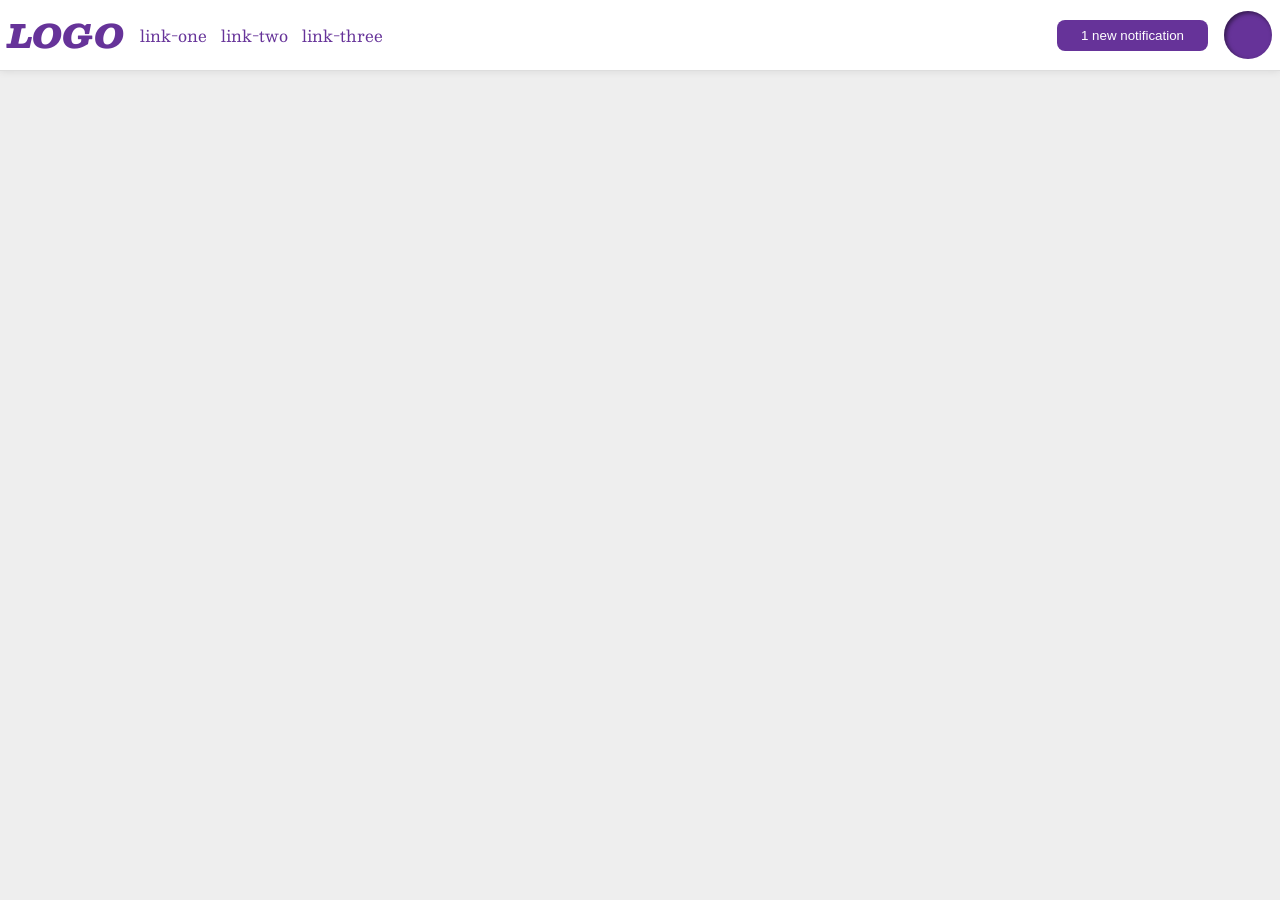
<file: foundations/flex/03-flex-header-2/index.html>
<!DOCTYPE html>
<html lang="en">
  <head>
    <meta charset="UTF-8">
    <meta http-equiv="X-UA-Compatible" content="IE=edge">
    <meta name="viewport" content="width=device-width, initial-scale=1.0">
    <title>Flex Header 2</title>
    <link rel="stylesheet" href="style.css">
  </head>
  <body>
    <div class="header">
      <div class="left-content">
        <div class="logo">
          LOGO
        </div>
        <ul class="links">
          <li><a href="https://google.com">link-one</a></li>
          <li><a href="https://google.com">link-two</a></li>
          <li><a href="https://google.com">link-three</a></li>
        </ul>
      </div>
      <div class="right-content">
        <button class="notifications">
          1 new notification
        </button>
        <div class="profile-image"></div>
      </div>
    </div>
  </body>
</html>
</file>
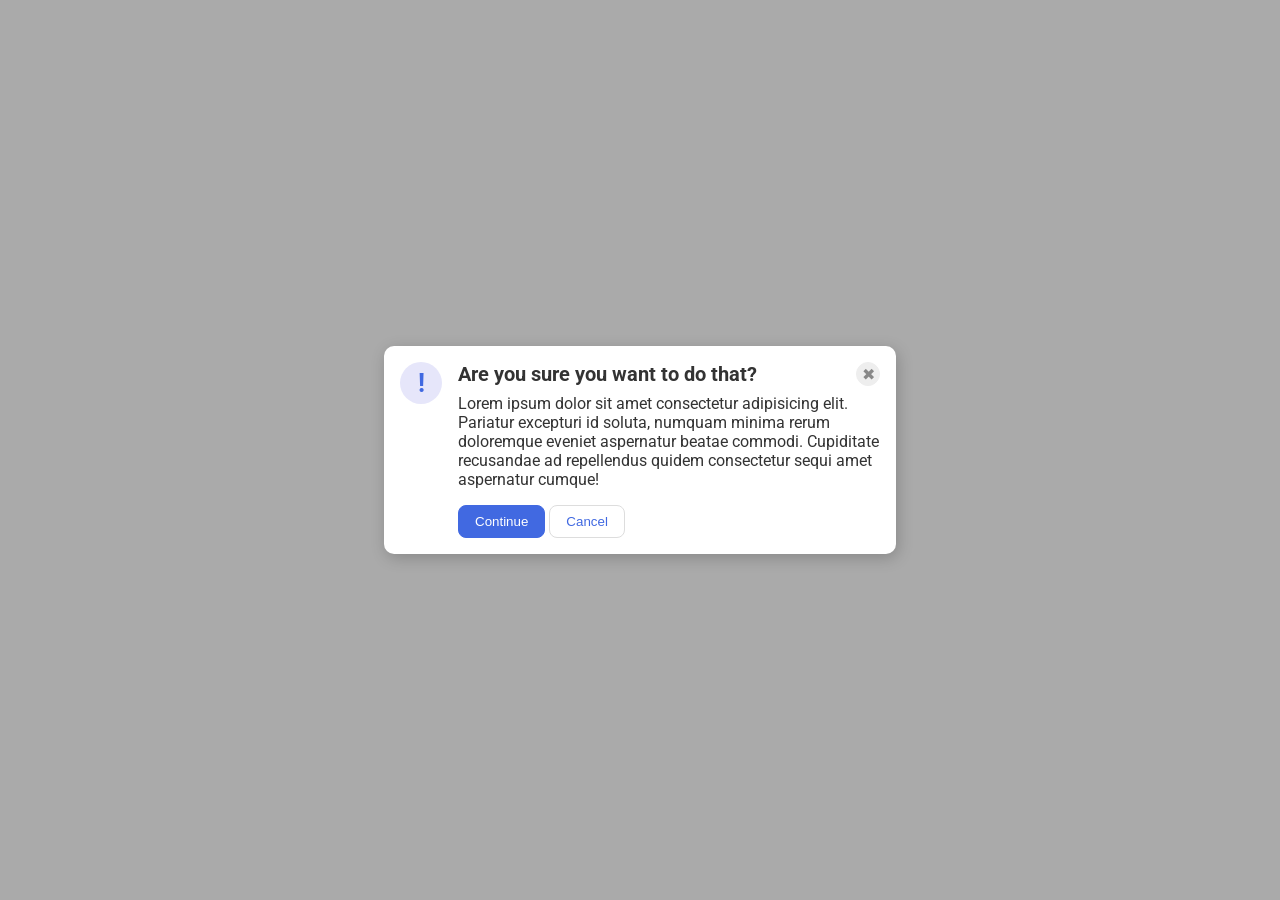
<file: foundations/flex/05-flex-modal/index.html>
<!DOCTYPE html>
<html lang="en">
  <head>
    <meta charset="UTF-8">
    <meta http-equiv="X-UA-Compatible" content="IE=edge">
    <meta name="viewport" content="width=device-width, initial-scale=1.0">
    <link rel="stylesheet" href="style.css">
    <title>Modal</title>
  </head>
  <body>
    <div class="modal">
      <div class="icon">!</div>

      <div class="information">
          <div class="header">Are you sure you want to do that?
            <button class="close-button">✖</button>
          </div>
        <div class="text">Lorem ipsum dolor sit amet consectetur adipisicing elit. Pariatur excepturi id soluta, numquam minima rerum doloremque eveniet aspernatur beatae commodi. Cupiditate recusandae ad repellendus quidem consectetur sequi amet aspernatur cumque!</div>
        <button class="continue">Continue</button>
        <button class="cancel">Cancel</button>
      </div>
    </div>
  </body>
</html>
</file>
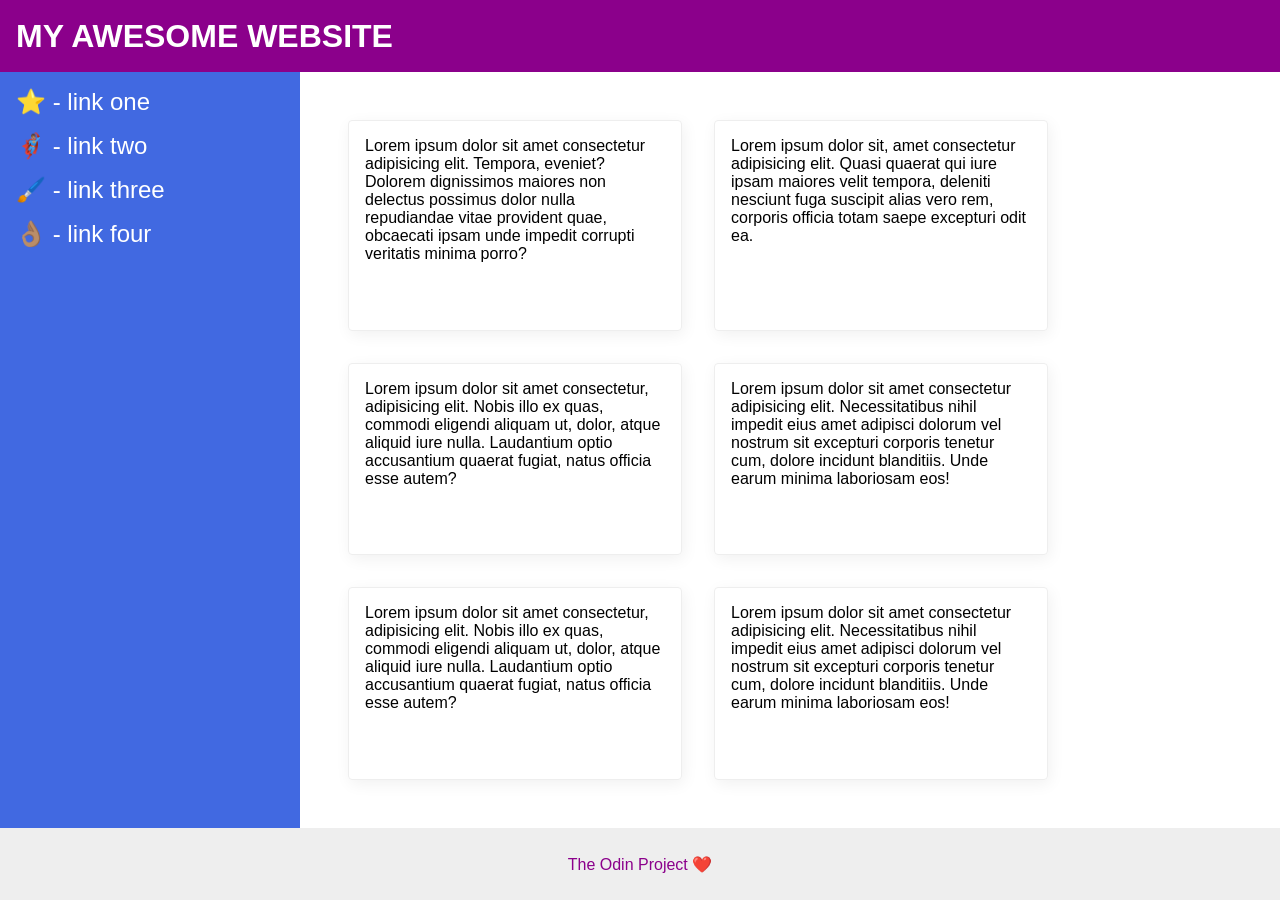
<file: foundations/flex/07-flex-layout-2/index.html>
<!DOCTYPE html>
<html lang="en">
  <head>
    <meta charset="UTF-8">
    <meta http-equiv="X-UA-Compatible" content="IE=edge">
    <meta name="viewport" content="width=device-width, initial-scale=1.0">
    <title>The Holy Grail</title>
    <link rel="stylesheet" href="style.css">
  </head>
  <body>
    <div class="header">
      MY AWESOME WEBSITE
    </div>
    
    <div class="middle-content">
      <div class="sidebar">
        <ul>
          <li><a href="#">⭐ - link one</a></li>
          <li><a href="#">🦸🏽‍♂️ - link two</a></li>
          <li><a href="#">🖌️ - link three</a></li>
          <li><a href="#">👌🏽 - link four</a></li>
        </ul>
      </div>

      <div class="cards">
        <div class="card">Lorem ipsum dolor sit amet consectetur adipisicing elit. Tempora, eveniet? Dolorem dignissimos maiores non delectus possimus dolor nulla repudiandae vitae provident quae, obcaecati ipsam unde impedit corrupti veritatis minima porro?</div>
        <div class="card">Lorem ipsum dolor sit, amet consectetur adipisicing elit. Quasi quaerat qui iure ipsam maiores velit tempora, deleniti nesciunt fuga suscipit alias vero rem, corporis officia totam saepe excepturi odit ea.</div>
        <div class="card">Lorem ipsum dolor sit amet consectetur, adipisicing elit. Nobis illo ex quas, commodi eligendi aliquam ut, dolor, atque aliquid iure nulla. Laudantium optio accusantium quaerat fugiat, natus officia esse autem?</div>
        <div class="card">Lorem ipsum dolor sit amet consectetur adipisicing elit. Necessitatibus nihil impedit eius amet adipisci dolorum vel nostrum sit excepturi corporis tenetur cum, dolore incidunt blanditiis. Unde earum minima laboriosam eos!</div>
        <div class="card">Lorem ipsum dolor sit amet consectetur, adipisicing elit. Nobis illo ex quas, commodi eligendi aliquam ut, dolor, atque aliquid iure nulla. Laudantium optio accusantium quaerat fugiat, natus officia esse autem?</div>
        <div class="card">Lorem ipsum dolor sit amet consectetur adipisicing elit. Necessitatibus nihil impedit eius amet adipisci dolorum vel nostrum sit excepturi corporis tenetur cum, dolore incidunt blanditiis. Unde earum minima laboriosam eos!</div>
      </div>

    </div>

    <div class="footer">
      The Odin Project ❤️
    </div>
  </body>
</html>
</file>
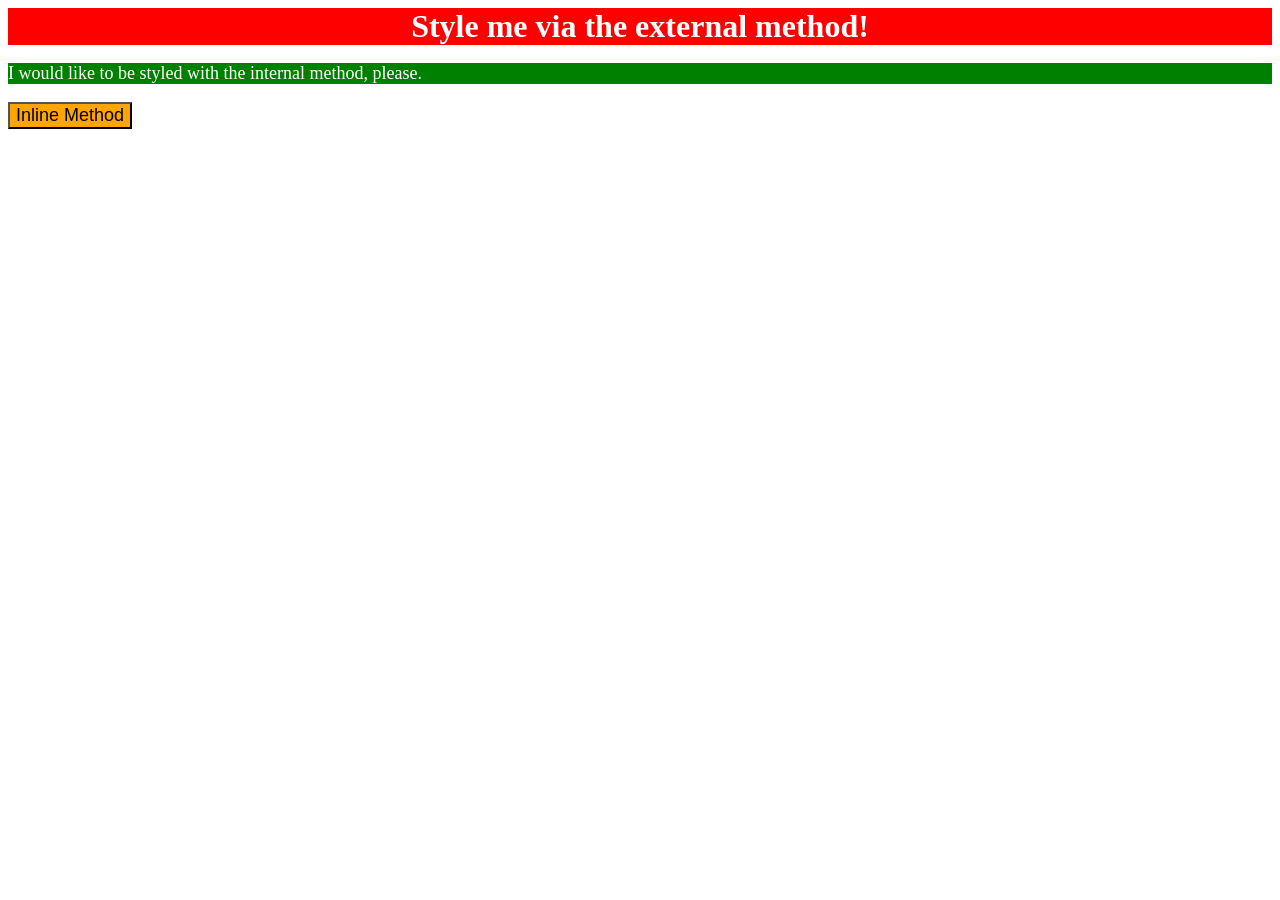
<file: foundations/intro-to-css/01-css-methods/index.html>
<!DOCTYPE html>
<html lang="en">
  <head>
    <meta charset="UTF-8">
    <meta http-equiv="X-UA-Compatible" content="IE=edge">
    <meta name="viewport" content="width=device-width, initial-scale=1.0">
    <link rel="stylesheet" href="style.css">
    <title>Methods for Adding CSS</title>
    <style>
      p {
        background-color: green;
        font-size: 18px;
        color: white;
      }
    </style>
  </head>
  <body>
    <div>Style me via the external method!</div>
    <p>I would like to be styled with the internal method, please.</p>
    <button style="background-color: orange; font-size: 18px;">Inline Method</button>
  </body>
</html>
</file>
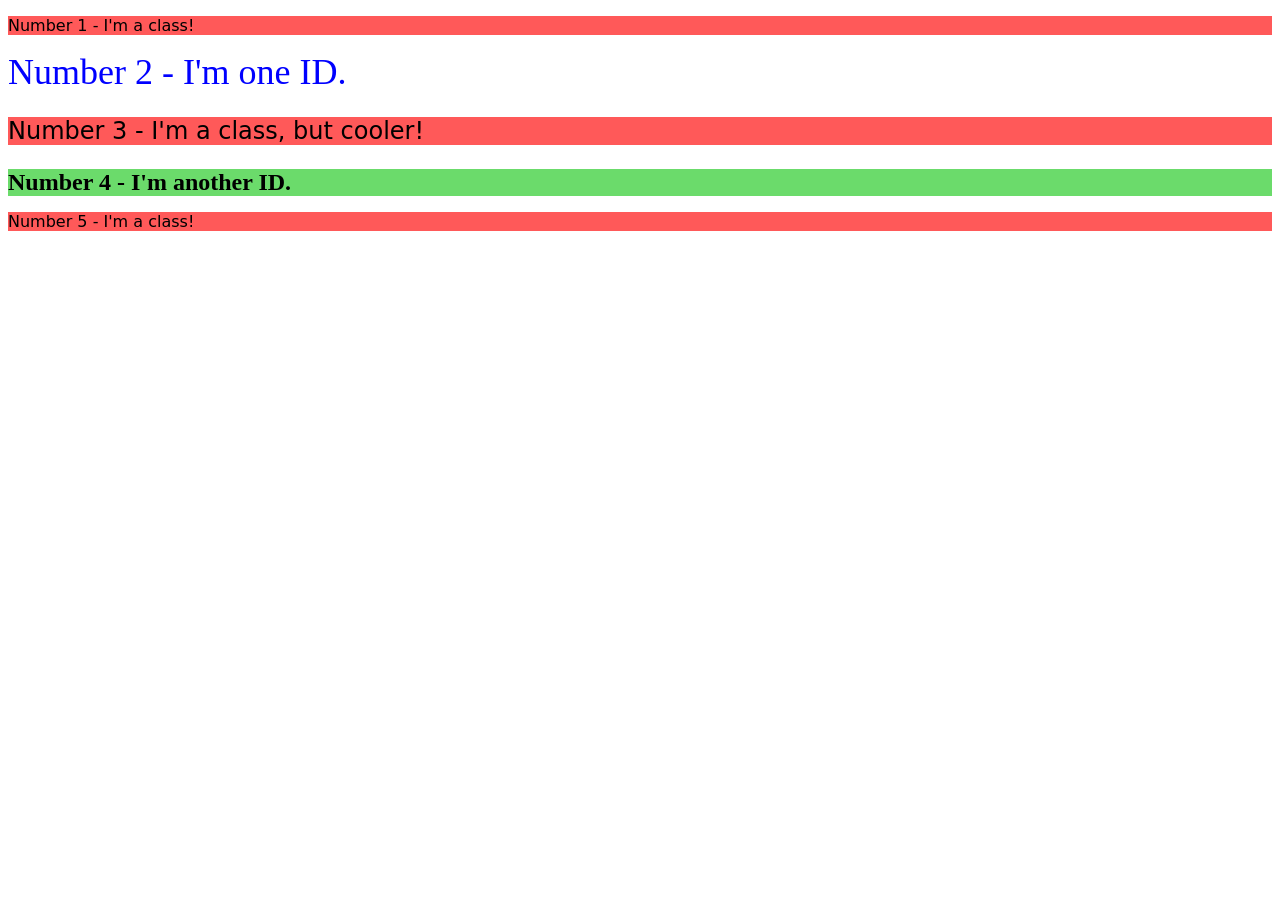
<file: foundations/intro-to-css/02-class-id-selectors/index.html>
<!DOCTYPE html>
<html lang="en">
  <head>
    <meta charset="UTF-8">
    <meta http-equiv="X-UA-Compatible" content="IE=edge">
    <meta name="viewport" content="width=device-width, initial-scale=1.0">
    <title>Class and ID Selectors</title>
    <link rel="stylesheet" href="style.css">
  </head>
  <body>
    <p class="odd-p">Number 1 - I'm a class!</p>
    <div id="unique-div-1">Number 2 - I'm one ID.</div>
    <p class="odd-p adjust-font-size">Number 3 - I'm a class, but cooler!</p>
    <div id="unique-div-2" class="adjust-font-size">Number 4 - I'm another ID.</div>
    <p class="odd-p">Number 5 - I'm a class!</p>
  </body>
</html>
</file>
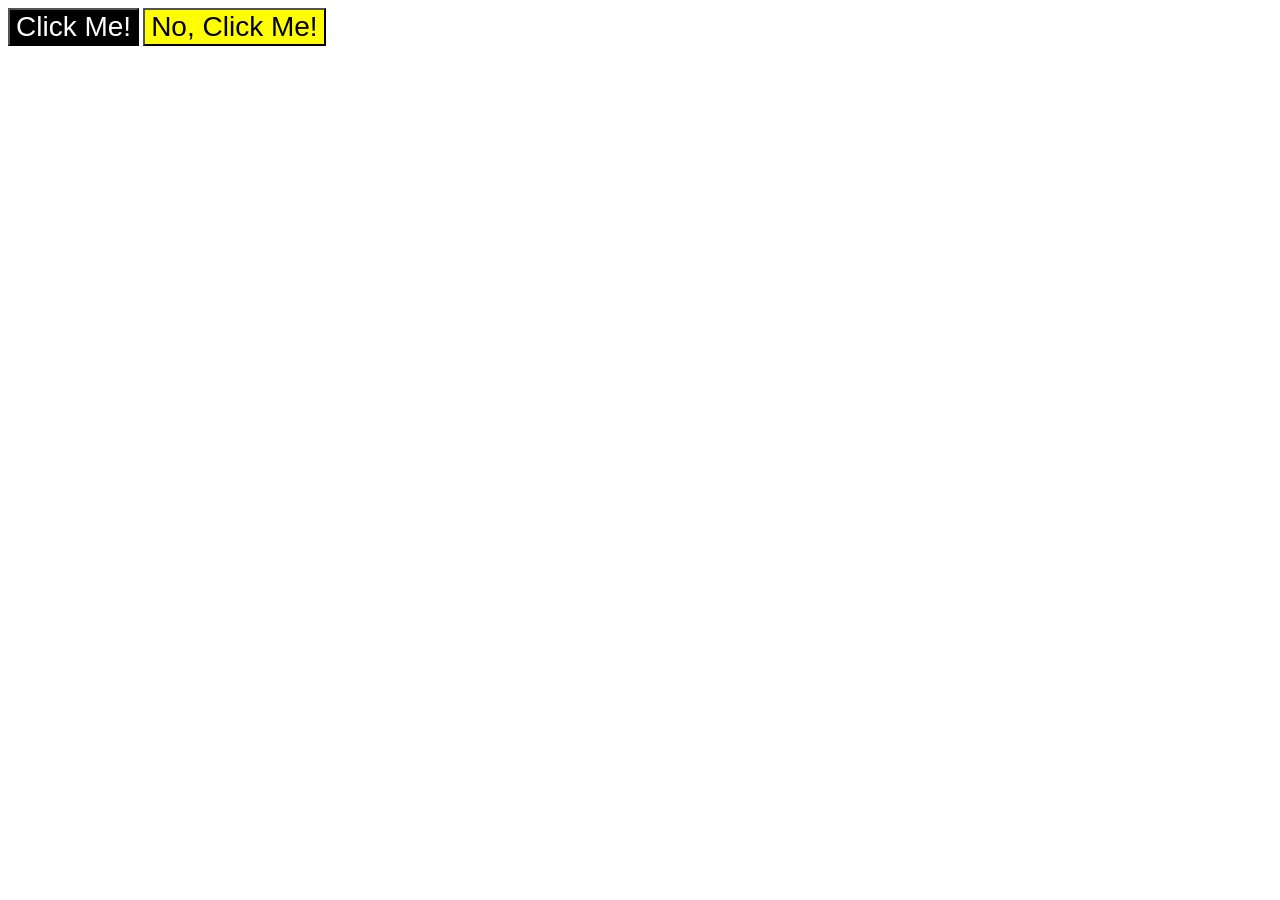
<file: foundations/intro-to-css/03-grouping-selectors/index.html>
<!DOCTYPE html>
<html lang="en">
  <head>
    <meta charset="UTF-8">
    <meta http-equiv="X-UA-Compatible" content="IE=edge">
    <meta name="viewport" content="width=device-width, initial-scale=1.0">
    <title>Grouping Selectors</title>
    <link rel="stylesheet" href="style.css">
  </head>
  <body>
    <button class="first-button">Click Me!</button>
    <button class="second-button">No, Click Me!</button>
  </body>
</html>
</file>
<file: foundations/flex/03-flex-header-2/style.css>
/* this is some magical font-importing.  
you'll learn about it later. */
@import url('https://fonts.googleapis.com/css2?family=Besley:ital,wght@0,400;1,900&display=swap');

body {
  margin: 0;
  background: #eee;
  font-family: Besley, serif;
}

.header {
  background: white;
  border-bottom: 1px solid #ddd;
  box-shadow: 0 0 8px rgba(0,0,0,.1);
  padding: 8px;
  display: flex;
  justify-content: space-between;
}

.profile-image {
  background: rebeccapurple;
  box-shadow: inset 2px 2px 4px rgba(0,0,0,.5);
  border-radius: 50%;
  width: 48px;
  height: 48px;
}

.logo {
  color: rebeccapurple;
  font-size: 32px;
  font-weight: 900;
  font-style: italic;
}

button {
  border: none;
  border-radius: 8px;
  background: rebeccapurple;
  color: white;
  padding: 8px 24px;
}

a {
  /* this removes the line under our links */
  text-decoration: none;
  color: rebeccapurple;
}

ul {
  list-style-type: none;
  display: flex;
  gap: 14px;
  margin: 0;
  padding: 0;
}

.right-content, .left-content {
  display: flex;
  gap: 16px;
  align-items: center;
}
</file>
<file: foundations/flex/05-flex-modal/style.css>
@import url('https://fonts.googleapis.com/css2?family=Roboto:wght@400;700&display=swap');

html, body {
  height: 100%;
}

body {
  font-family: Roboto, sans-serif;
  margin: 0;
  background: #aaa;
  color: #333;
  /* I'll give you this one for free lol */
  display: flex;
  align-items: center;
  justify-content: center;
}

.modal {
  background: white;
  width: 480px;
  border-radius: 10px;
  box-shadow: 2px 4px 16px rgba(0,0,0,.2);
  display: flex;
  gap: 16px;
  padding: 16px;
}

.icon {
  color: royalblue;
  font-size: 26px;
  font-weight: 700;
  background: lavender;
  width: 42px;
  height: 42px;
  border-radius: 50%;
  display: flex;
  align-items: center;
  justify-content: center;
  flex-shrink: 0;
}

.header {
  display: flex;
  justify-content: space-between;
  align-items: center;
  margin-bottom: 8px;
  font-size: 20px;
  font-weight: bold;
}

.close-button {
  background: #eee;
  border-radius: 50%;
  color: #888;
  font-weight: 400;
  font-size: 16px;
  height: 24px;
  width: 24px;
  display: flex;
  align-items: center;
  justify-content: center;
  border: 1px solid #eee;
  padding: 0;
}

.text {
  margin-bottom: 16px;
}

button {
  cursor: pointer;
  padding: 8px 16px;
  border-radius: 8px;
}

button.continue {
  background: royalblue;
  border: 1px solid royalblue;
  color: white;
}

button.cancel {
  background: white;
  border: 1px solid #ddd;
  color: royalblue;
}
</file>
<file: foundations/flex/07-flex-layout-2/style.css>
body {
  font-family: -apple-system, BlinkMacSystemFont, 'Segoe UI', Roboto, Oxygen, Ubuntu, Cantarell, 'Open Sans', 'Helvetica Neue', sans-serif;
  margin: 0;
  min-height: 100vh;
  display: flex;
  flex-direction: column;
}

.header {
  height: 72px;
  background: darkmagenta;
  color: white;
  font-size: 32px;
  font-weight: 900;
  display: flex;
  align-items: center;
  padding: 0px 16px;
}

.sidebar {
  width: 300px;
  background: royalblue;
  box-sizing: border-box;
  flex-shrink: 0;
  padding: 16px;
}

.card {
  border: 1px solid #eee;
  box-shadow: 2px 4px 16px rgba(0,0,0,.06);
  border-radius: 4px;
  width: 300px;
  padding: 16px;
}

.middle-content {
  display: flex;
  flex: 1;
}

.cards {
  padding: 48px;
  display: flex;
  flex-wrap: wrap;
  gap: 32px;
}

a {
  text-decoration: none;
  color: white;
  font-size: 24px;
}

ul {
  list-style-type: none;
  padding: 0;
  margin: 0;
}

li {
  margin-bottom: 16px;
}

.footer {
  height: 72px;
  background: #eee;
  color: darkmagenta;
  display: flex;
  justify-content: center;
  align-items: center;
}
</file>
<file: foundations/intro-to-css/01-css-methods/style.css>
div {
    text-align: center;
    background-color: red;
    color: white;
    font-size: 32px;
    font-weight: bold;
}

button {
    background-color: orange;
    font-size: 18px;
}
</file>
<file: foundations/intro-to-css/02-class-id-selectors/style.css>
/* Add CSS Styling */
.odd-p {
    background-color: #ff5959;
    font-family: Verdana, "DejaVu Sans", sans-serif;
}

.adjust-font-size {
    font-size: 24px;
}

#unique-div-1 {
    color: rgb(0, 0, 255);
    font-size: 36px;
}

#unique-div-2 {
    background-color: hsl(120, 61%, 64%);
    font-weight: bold;
}
</file>
<file: foundations/intro-to-css/03-grouping-selectors/style.css>
/* Add CSS Styling */
.first-button, .second-button {
    font-family: Helvetica, "Times New Roman", sans-serif;
    font-size: 28px;
}

.first-button {
    background-color: rgb(0, 0, 0);
    color: #ffffff;
}

.second-button {
    background-color: rgb(255, 255, 0);
}
</file>
